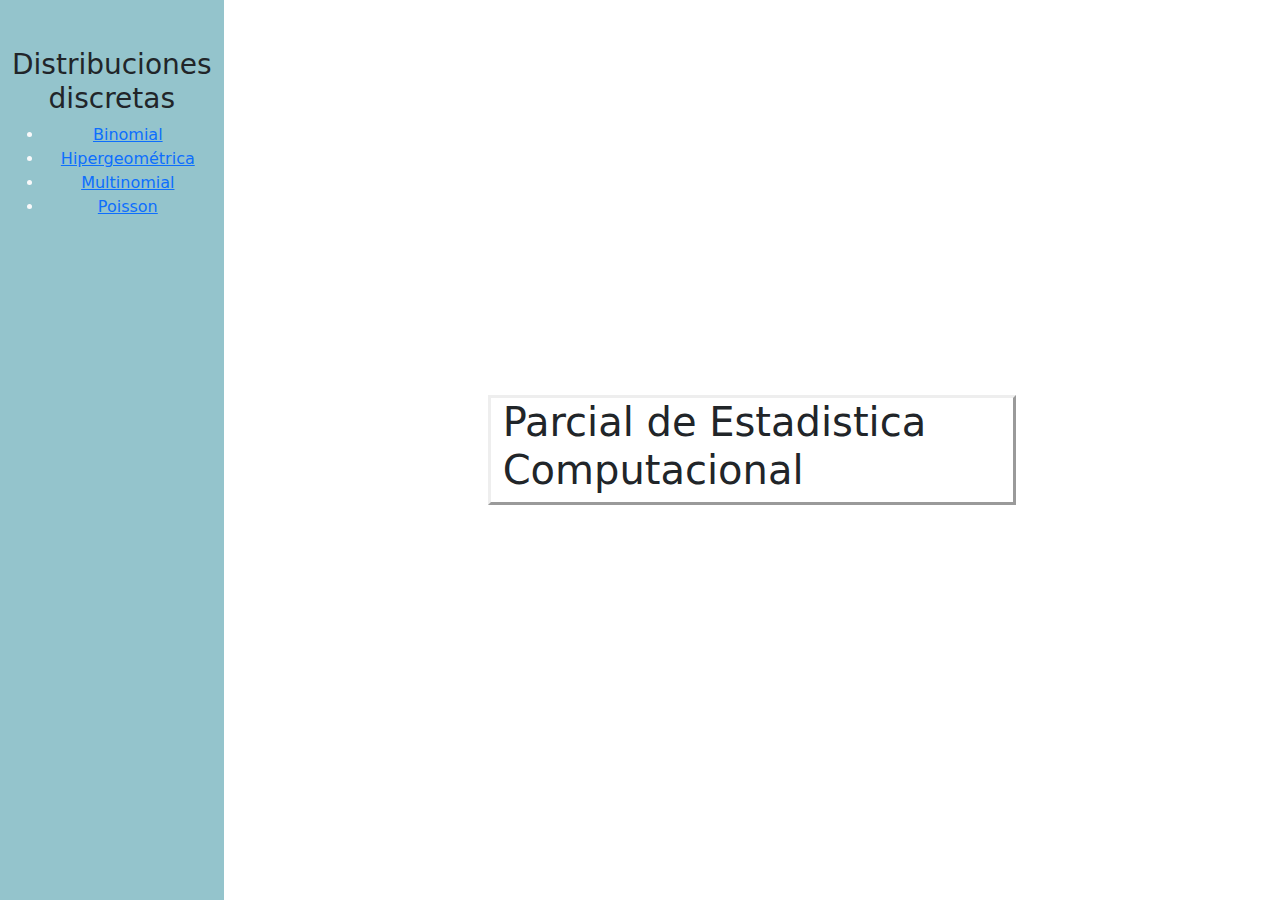
<file: index.html>
<!DOCTYPE html>
<html lang="en">
  <head>
    <title>Calculadora de funciones para probabilidad discreta</title>
    <meta charset="UTF-8">
    <meta name="viewport" content="width=device-width, initial-scale=1">
    <link href="css/bootstrap.min.css" rel="stylesheet">
    <link href="css/main.css" rel="stylesheet">
    <style>
    .col-pixel-width-100{
  flex: 0 0 200px;
}
</style>
  </head>
  <body>
    <div class="container-fluid">
      <div class="row vh-100">
        <!-- Barra de navegación -->
        <div class="text-light 
          text-center 
          pt-5 col-pixel-width-100"
          style="background-color:var(--dark-sky-blue)">
          <h3 class="text-dark" >Distribuciones discretas</h3>
          <ul>
            <li><a href="binomial.html">Binomial</a></li>
          <li><a href="hiper.html">Hipergeométrica</a></li>
          <li><a href="multi.html">Multinomial</a></li>
          <li><a href="poisson.html">Poisson</a></li>
          </ul>
        </div>
        <div class="col">
          <div class="row h-100 justify-content-center">
            <div class="col-6 align-self-center" style="border-style:outset;">
              <div id="main" class="text-secondary">
                <!-- Aqui va el contenido principal-->
                <h1 class="text-dark">Parcial de Estadistica Computacional</h1>
              </div>
            </div>
          </div>
        </div>
      </div>
    </div>
    <script src="js/bootstrap.bundle.min.js"></script>
  </body>
</html>
</file>
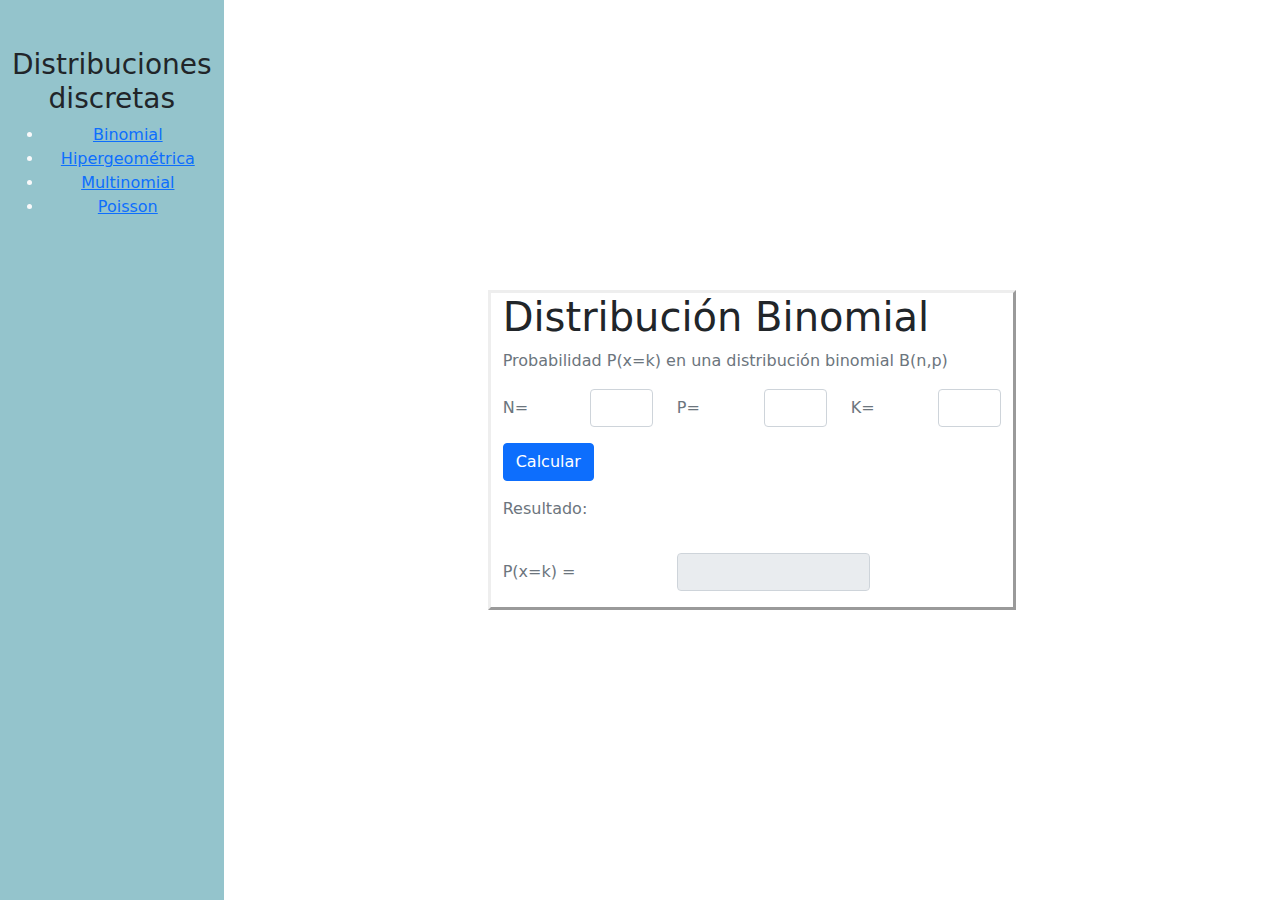
<file: binomial.html>
<!DOCTYPE html>
<html lang="en">
  <head>
    <title>Calculadora de funciones para probabilidad discreta</title>
    <meta charset="UTF-8">
    <meta name="viewport" content="width=device-width, initial-scale=1">
    <link href="css/bootstrap.min.css" rel="stylesheet">
    <link href="css/main.css" rel="stylesheet">
    <style>
    .col-pixel-width-100{
  flex: 0 0 200px;
}
</style>
  </head>
  <body>
    <div class="container-fluid">
      <div class="row vh-100">
        <!-- Barra de navegación -->
        <div class="text-light 
          text-center 
          pt-5 col-pixel-width-100"
          style="background-color:var(--dark-sky-blue)">
          <h3 class="text-dark" >Distribuciones discretas</h3>
          <ul>
            <li><a href="binomial.html">Binomial</a></li>
          <li><a href="hiper.html">Hipergeométrica</a></li>
          <li><a href="multi2.html">Multinomial</a></li>
          <li><a href="poisson.html">Poisson</a></li>
          </ul>
        </div>
        <div class="col">
          <div class="row h-100 justify-content-center">
            <div class="col-6 align-self-center" style="border-style:outset;">
              <div id="main" class="text-secondary">
                <!-- Aqui va el contenido principal-->
                <h1 class="text-dark">Distribución Binomial</h1>
                <p>Probabilidad P(x=k) en una distribución binomial B(n,p)</p>
                <form id="formularioDistribucion" name="datos">
                  <div class="row mb-3">
                    <label for="n" class="col-sm-2 col-form-label">N= </label>
                    <div class="col-sm-2">
                      <input type=text class="form-control" size=12 id="n" name="n">
                    </div>
                    <label for="p" class="col-sm-2 col-form-label">P= </label>
                    <div class="col-sm-2">
                      <input type=text class="form-control" size=12 id="p" name="p">
                    </div>
                    <label for="k" class="col-sm-2 col-form-label">K= </label>
                    <div class="col-sm-2">
                      <input type=text class="form-control" size=12 id="k" name="k">
                    </div>
                  </div>
                  <div class="row mb-3 justify-content-center">
                    <div class="col">
                      <input type=button class="btn btn-block btn-primary" size=12 name="fn" value="Calcular" onClick="bin()">
                    </div>
                  </div>
                  <div class="row mb-3">
                    <div class="col">
                      <p>Resultado:</p>
                    </div>
                  </div>
                  <div class="row mb-3">
                    <label for="input1" class="col-sm-4 col-form-label">P(x=k) =</label>
                    <div class="col-sm-5">
                      <input type=text class="form-control" size=12 id="prob" name="prob" readonly=readonly>
                    </div>
                  </div>
                </form>
              </div>
            </div>
          </div>
        </div>
      </div>
    </div>
    <script src="js/bootstrap.bundle.min.js"></script>
    <script >
    
    function fact(n)
    {
      f=1;
      for (i=1;i <n+1; i++) { f=f*i };
      return f 
    }
    
    function bin()
    {
      k=parseInt(document.datos.k.value);
      n=parseInt(document.datos.n.value);
      p=parseFloat(document.datos.p.value);
      document.datos.prob.value= fact(n)/(fact(n-k)*fact(k))*Math.pow(p,k)*Math.pow(1-p,n-k); 
    }
    </script>
  </body>
</html>
</file>
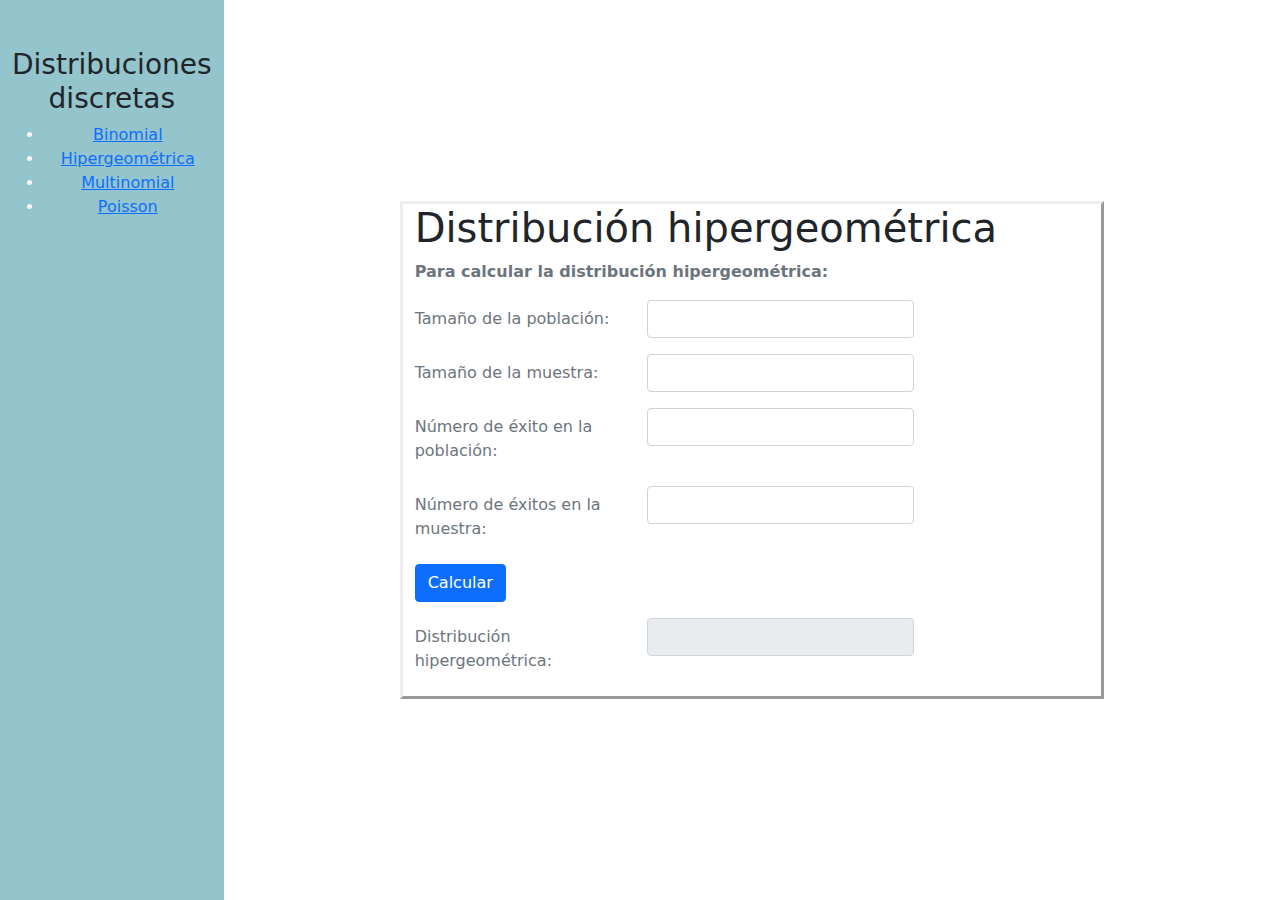
<file: hiper.html>
<!DOCTYPE html>
<html lang="en">
  <head>
    <title>Calculadora de funciones para probabilidad discreta</title>
    <meta charset="UTF-8">
    <meta name="viewport" content="width=device-width, initial-scale=1">
    <link href="css/bootstrap.min.css" rel="stylesheet">
    <link href="css/main.css" rel="stylesheet">
    <style>
      .col-pixel-width-100{
        flex: 0 0 200px;
      }
    </style>
  </head>
  <body>
    <div class="container-fluid">
      <div class="row vh-100">
        <!-- Barra de navegación -->
        <div class="text-light 
          text-center 
          pt-5 col-pixel-width-100"
          style="background-color:var(--dark-sky-blue)">
          <h3 class="text-dark" >Distribuciones discretas</h3>
          <ul>
            <li><a href="binomial.html">Binomial</a></li>
          <li><a href="hiper.html">Hipergeométrica</a></li>
          <li><a href="multi2.html">Multinomial</a></li>
          <li><a href="poisson.html">Poisson</a></li>
          </ul>
        </div>
        <div class="col">
          <div class="row h-100 justify-content-center">
            <div class="col-8 align-self-center" style="border-style:outset;">
              <div id="main" class="text-secondary">
                <!-- Aqui va el contenido principal-->
                <h1 class="text-dark">Distribución hipergeométrica</h1>
                <p><b>Para calcular la distribución hipergeométrica:</b></p>
                <form id="formularioDistribucion">
                  <div class="row mb-3">
                    <label for="input1" class="col-sm-4 col-form-label">Tamaño de la población:</label>
                    <div class="col-sm-5">
                      <input type=text class="form-control" size=12 id="ps" onkeyup="check(this)">
                    </div>
                  </div>
                  <div class="row mb-3">
                    <label for="input1" class="col-sm-4 col-form-label">Tamaño de la muestra:</label>
                    <div class="col-sm-5">
                      <input type=text class="form-control" size=12 id="ss" onkeyup="check(this)">
                    </div>
                  </div>
                  <div class="row mb-3">
                    <label for="input1" class="col-sm-4 col-form-label">Número de éxito en la población:</label>
                    <div class="col-sm-5">
                      <input type=text class="form-control" size=12 id="np" onkeyup="check(this)">
                    </div>
                  </div>
                  <div class="row mb-3">
                    <label for="input1" class="col-sm-4 col-form-label">Número de éxitos en la muestra:</label>
                    <div class="col-sm-5">
                      <input type=text class="form-control" size=12 id="ns" onkeyup="check(this)">
                    </div>
                  </div>
                  <div class="row mb-3 justify-content-center">
                    <div class="col">
                      <input type=button class="btn btn-block btn-primary" size=12 name="fn" value="Calcular" onClick="cml()">
                    </div>
                  </div>

                  <div class="row mb-3">
                    <label for="input1" class="col-sm-4 col-form-label">Distribución hipergeométrica:</label>
                    <div class="col-sm-5">
                      <input type=text class="form-control" readonly=readonly size=12 id="hd">
                    </div>
                  </div>
                </form>
              </div>
            </div>
          </div>
        </div>
      </div>
    </div>
    <script src="js/bootstrap.bundle.min.js"></script>
    <script src="https://ajax.googleapis.com/ajax/libs/jquery/3.6.0/jquery.min.js"></script>
    <script>
      function check(ad)
      {
        var ch=ad.value;
        if(isNaN(ch))
        {
          var df=ch.substring(0,(ch.length-1));
          ad.value=df;
        }	
      }
      function cal(N,n,k,x)
      {
        var j=((N-k)-(n-x));
        
        //(N-k)!
        var c=N-k;
        var a=1;
        for(g=c;g>=1;g--)
        {
          a=a*g;
        }
        //[(N-k)-(n-x)]!	
        var e=1;
        for(s=j;s>=1;s--)
        {
          e=e*s;
        }
        //(n-x)!
        var d=n-x;
        var m=1;
        for(p=d;p>=1;p--)
        {
          m=m*p;
        }
        var per=e*m;
        var gg=a/per;


        //k!	
        var f=1;
        for(y=k;y>=1;y--)
        {	
          f=f*y;
        }
        //(k-x)!	
        var b=1;
        for(z=k-x;z>=1;z--)
        {
          b=b*z;	
        }
        //x!
        var t=1;
        for(r=x;r>=1;r--)
        {	
          t=t*r;
        }
        var com=b*t;
        var hh=f/com
        var gem=hh*gg;
        
        //N!
        var w=1;
        for(u=N;u>=1;u--)
        {
          w=w*u;
        }
        //(N-n)!
        var i=N-n;
        var cc=1;
        for(ss=i;ss>=1;ss--)
        {
          cc=cc*ss;
        }
        //n!
        var ff=1;
        for(q=n;q>=1;q--)
        {
          ff=ff*q;
        }
        var opr=cc*ff;
        var pp=w/opr;
        var res=Math.round((gem/pp)*1000)/1000;
      return res;
      }

      function cml()
      {
        var p=parseInt($('#ps').val());
        var n=parseInt($('#ss').val());
        var k=parseInt($('#np').val());
        var x=parseInt($('#ns').val());

        if(p>n && k>x)
        {
        var hh=cal(p,n,k,x);
        $('#hd').val(hh);

        var rr=0;
        for(yy=x;yy>=0;yy--)
        {
          rr=rr+cal(p,n,k,yy);
        }
        
        $('#cd').val(Math.round((rr)*1000)/1000);
        }
        else if(n>p)
        {
        alert('El tamaño de la muestra debe ser menor que el tamaño de la población');
        }
        else if(x>k)
        {
        alert('El número de éxito en la muestra debe ser menor que el número de éxito en la población');
        }
      }
    </script>
  </body>
</html>
</file>
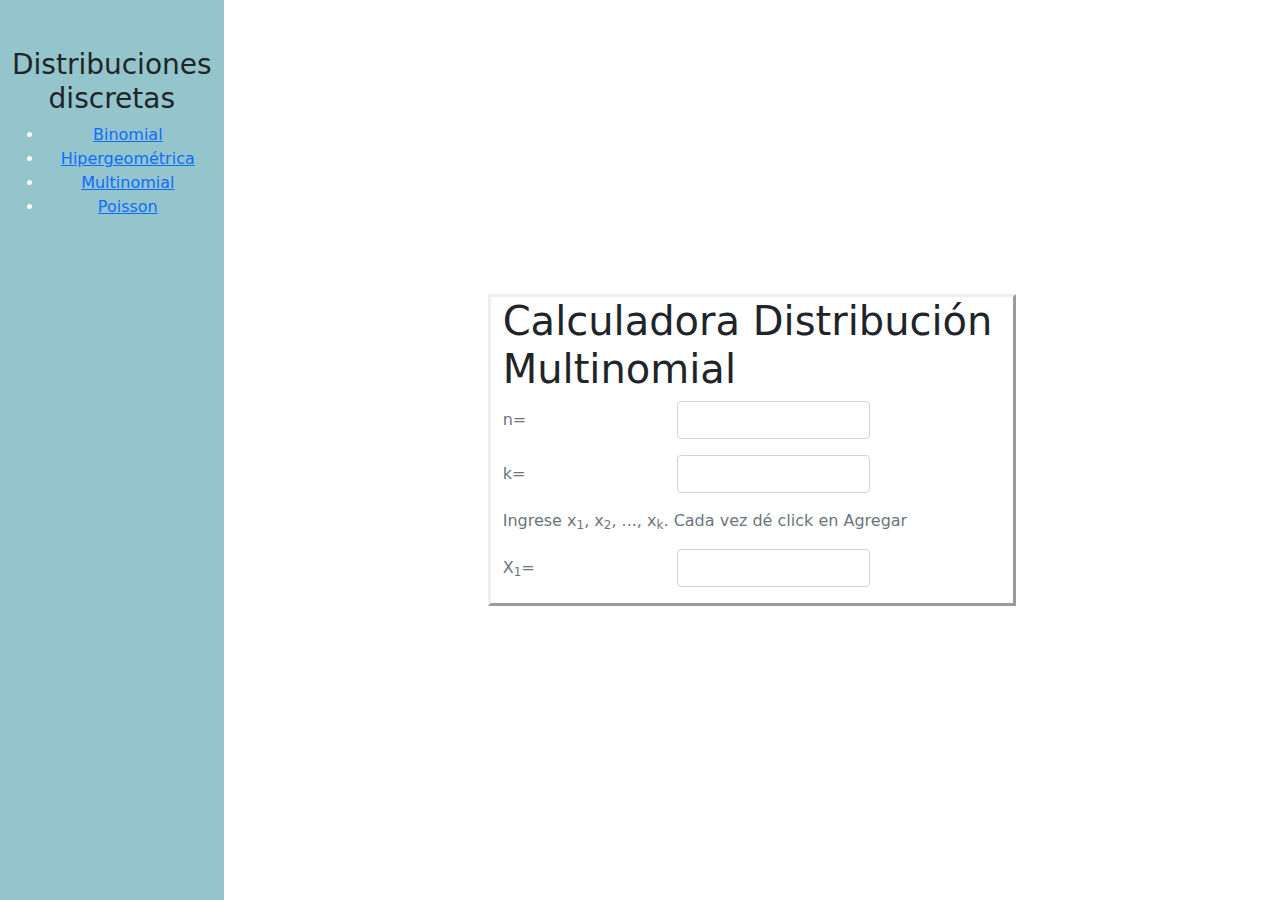
<file: multi.html>
<!DOCTYPE html>
<html lang="en">
  <head>
    <title>Calculadora de funciones para probabilidad discreta</title>
    <meta charset="UTF-8">
    <meta name="viewport" content="width=device-width, initial-scale=1">
    <link href="css/bootstrap.min.css" rel="stylesheet">
    <link href="css/main.css" rel="stylesheet">
    <style>
    .col-pixel-width-100{
  flex: 0 0 200px;
}
</style>
  </head>
  <body>
    <div class="container-fluid">
      <div class="row vh-100">
        <!-- Barra de navegación -->
        <div class="text-light 
          text-center 
          pt-5 col-pixel-width-100"
          style="background-color:var(--dark-sky-blue)">
          <h3 class="text-dark" >Distribuciones discretas</h3>
          <ul>
            <li><a href="binomial.html">Binomial</a></li>
          <li><a href="hiper.html">Hipergeométrica</a></li>
          <li><a href="multi.html">Multinomial</a></li>
          <li><a href="poisson.html">Poisson</a></li>
          </ul>
        </div>
        <div class="col">
          <div class="row h-100 justify-content-center">
            <div class="col-6 align-self-center" style="border-style:outset;">
              <div id="main" class="text-secondary">
                <!-- Aqui va el contenido principal-->
                <h1 class="text-dark">Calculadora Distribución Multinomial</h1>
                <form id="formularioDistribucion">
                  <div class="row mb-3">
                    <label for="input1" class="col-sm-4 col-form-label">n= </label>
                    <div class="col-sm-5">
                      <input type=text class="form-control" name="nn" value="" min="0" size="7">
                    </div>
                  </div>
                  <div class="row mb-3">
                    <label for="input1" class="col-sm-4 col-form-label">k= </label>
                    <div class="col-sm-5">
                      <input type=text class="form-control" name="k" value="" min="0" size="7">
                    </div>
                  </div>
                  <div class="row mb-3">
                    <div class="col">
                      Ingrese x<sub>1</sub>, x<sub>2</sub>, ..., x<sub>k</sub>. Cada vez d&eacute; click en Agregar</span>
                    </div>
                  </div>
                  <div class="row mb-3">
                    <label for="input1" class="col-sm-4 col-form-label">X<sub><span id="datoi">1</span></sub>=</label>
                    <div class="col-sm-5">
                      <input type="number" class="form-control" name="xi" value="" min="0" size="7">
                    </div>
                  </div>
                </form>
              </div>
            </div>
          </div>
        </div>
      </div>
    </div>
    <script src="js/bootstrap.bundle.min.js"></script>
    <script>
      var myarr = [];
      var myarrp = [];
      var conta=0;
      var productoxi=1;
      productopi=1;
      function multinom(){
        n=1*document.forms[0].nn.value;
        //alert("Vector ingresado"+myarr);
        //Verificacion que n=sum(xi):
        sum=0;
        sump=0;
        for (j in myarr){
          sum+=myarr[j];
          sump+=myarrp[j];
          productoxi=productoxi*factorial(myarr[j]);
          productopi=productopi*Math.pow(myarrp[j],myarr[j]);
        }
        if((Math.abs(n-sum)<0.5) & (Math.abs(1-sump)<0.005)){
          factormultin=factorial(n)/productoxi;
          multinomial=factormultin*productopi;
          document.getElementById("fmultinom").innerHTML ="nCx1x2...xk ="+ factormultin;
          document.getElementById("multinom").innerHTML ="f(x1,x2,...,xk;p1,p2,...,pk;n) ="+ multinomial;
        }
          else{alert("La suma  de los datos ingresados NO son iguales a " + n+"o la suma de probabilidades No es 1.0");}
      }
      
      function add(){
        k=1*document.forms[0].k.value;
      if (conta==(k-1)){document.forms[0].xi.disabled=true;document.forms[0].pi.disabled=true;document.forms[0].button1.disabled=true;}
      if (conta<k){
        x=1*document.forms[0].xi.value;
        p=1*document.forms[0].pi.value;
        myarr.push(x);
        myarrp.push(p);
        document.getElementById("datoi").innerHTML = conta+2;
        document.getElementById("datop").innerHTML = conta+2;
        document.forms[0].xi.value="";
        document.forms[0].pi.value="";
        conta++;
      }
      else{alert("Ya ha ingresado todos los datos. De click en dMultinomial");}
      }
      
      function factorial(a){
        var total = 1;
        for (i = 0; i < a; i++){
          total = total * (a - i);
        
        }
        return total;
      }
      
      function choose(n,k){
        var cnk=0;
        if ((n>=0)& (k>=0)){
          if (n>=k){
            cnk= combinat=factorial(n)/(factorial(k)*factorial(n-k));
          }
          else{
            alert("Error: el total debe ser superior a los escogidos");
          }
        }
        else{
          alert("Error: Argumentos No todos positivos");   
        }
        return cnk;    
        
      }
    </script>
  </body>
</html>
</file>
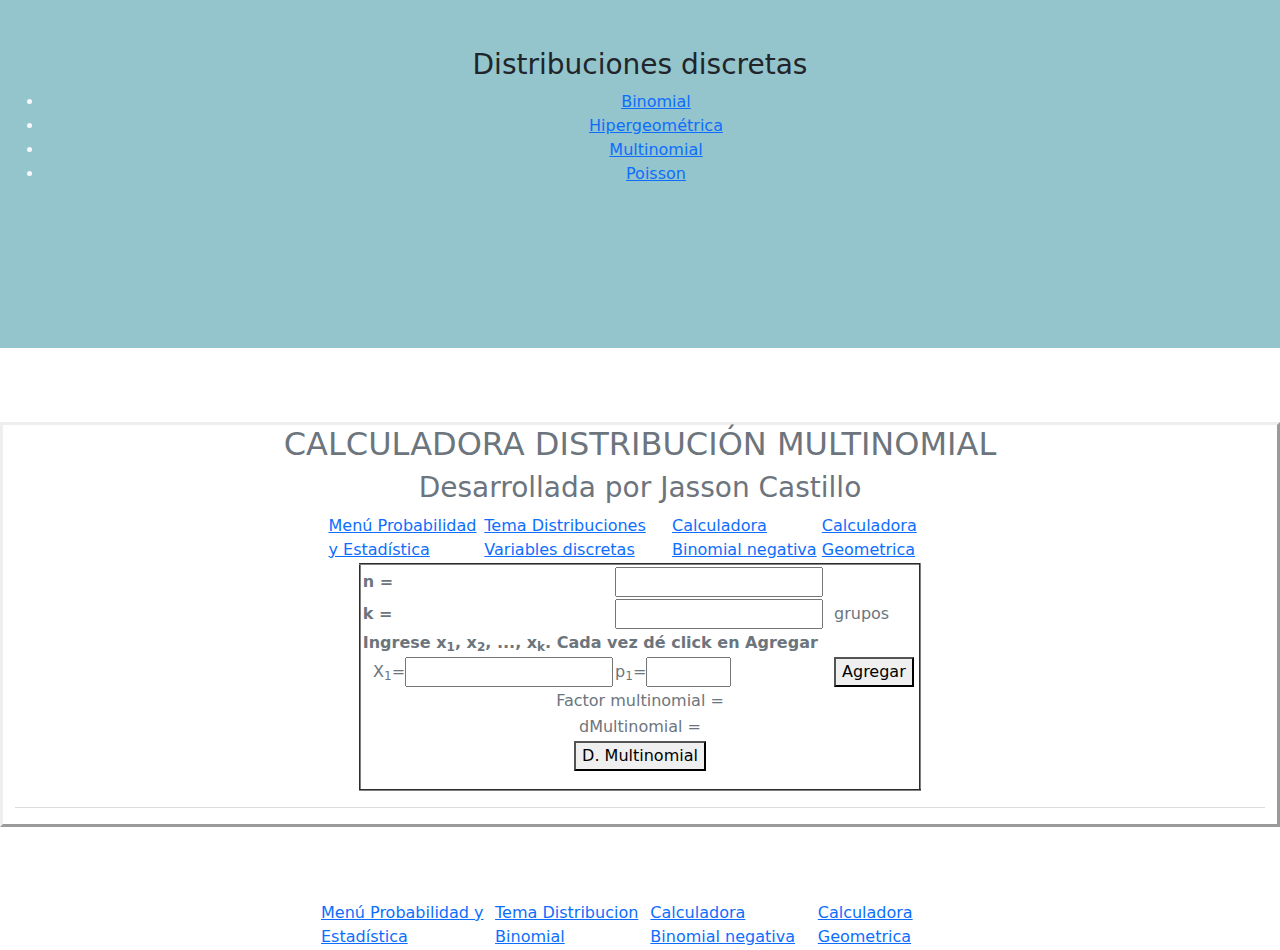
<file: multi2.html>
<!DOCTYPE html>
<html>
<head>
<script async src=""></script>
<script>
  window.dataLayer = window.dataLayer || [];
  function gtag(){dataLayer.push(arguments);}
  gtag('js', new Date());

  gtag('config', 'UA-173581834-1');
</script>
<meta charset="UTF-8">
<meta name="description" content="Calculadora de la Distribucion Multinomial.">
  <meta name="keywords" content="Calculadora distribucion multinomial.">
  <meta name="author" content="Jasson Castillo">
  <meta name="viewport" content="width=device-width, initial-scale=1.0">
  <link href="css/bootstrap.min.css" rel="stylesheet">
  <link href="css/main.css" rel="stylesheet">
  <style>
/*body {background-color: rgb(25, 99, 160);}
h1,h2,h3   {color: rgb(129, 23, 235);}
p    {color: rgb(0, 241, 0);
font-size: 15px;
}
span {
    font-style: italic;
    font-size: 18px;
        font-weight: normal;
    }*/
</style>
<title>Calculadora Distribución multinomial</title>
</head>
<body>
<div class="container-fluid">
  <div class="row vh-100">
    <!-- Barra de navegación -->
    <div class="text-light 
      text-center 
      pt-5 col-pixel-width-100"
      style="background-color:var(--dark-sky-blue)">
      <h3 class="text-dark" >Distribuciones discretas</h3>
      <ul>
        <li><a href="binomial.html">Binomial</a></li>
      <li><a href="hiper.html">Hipergeométrica</a></li>
      <li><a href="multi2.html">Multinomial</a></li>
      <li><a href="poisson.html">Poisson</a></li>
      </ul>
    </div>
    <div class="col">
      <div class="row h-100 justify-content-center">
        <div class="col-12 align-self-center" style="border-style:outset;">
          <div id="main" class="text-secondary">

    <h2 align="center">CALCULADORA DISTRIBUCI&Oacute;N MULTINOMIAL </h2>
    <h3 align="center">Desarrollada por Jasson Castillo</h3>
    <table align="center" width="50%" border="0" cellspacing="2">
    <tbody>
    <tr>
    <td><a href="../prob_y_estadistica.html">Men&uacute; Probabilidad y Estad&iacute;stica</a></td>
    <td><a href="PROBABILIDAD20.htm">Tema Distribuciones Variables discretas</a></td>
<td><a href="CalculadBinomNeg.htm">Calculadora Binomial negativa</a></td>
    <td><a href="CalculadGeom.htm">Calculadora Geometrica</a></td>
    </tr>
    </tbody>
    </table>

    <form>

    <table align="center" width="45%" border="2"><tbody>
    <tr>
    <td>
    <table align="center" width="100%" border="0"><tbody>
    <tr><th><span>n =</span></th><td><input type="number" name="nn" value="" min="0" size="7"></td><td></td></tr>
    <tr><th><span>k =</span></th><td><input type="number" name="k" value="" min="0" size="7"></td><td>grupos</td></tr>
    <tr><th colspan="3"><span>Ingrese x<sub>1</sub>, x<sub>2</sub>, ..., x<sub>k</sub>. Cada vez d&eacute; click en Agregar</span></th></tr>
    <tr><td align="right">X<sub><span id="datoi">1</span></sub>=<input type="number" min="0" name="xi" value="" size="7"></td><td>p<sub><span id="datop">1</span></sub>=<input type="number" name="pi" min="0" max="1" step="0.1" value="" size="7"></td><td><button id="button1" type="button" onclick="add()">Agregar</button></td></tr>
    <tr><td colspan="3"><center><span id="fmultinom">Factor multinomial = </span></center></td></tr>
    <tr><td colspan="3"><center><span id="multinom">dMultinomial = </span></center></td></tr>
    <tr><td colspan="3"><p align="center"><button id="button2" type="button" onclick="multinom()">D. Multinomial</button></p></td></tr>

    </tbody></table></td></tr></tbody></table>
    <hr>

    </form>
          </div>
        </div>
      </div>
    </div>
  </div>
</div>


<script>
   
    var myarr = [];
    var myarrp = [];
   var conta=0;
   var productoxi=1;
   productopi=1;
 function multinom(){
      n=1*document.forms[0].nn.value;
     //alert("Vector ingresado"+myarr);
     //Verificacion que n=sum(xi):
     sum=0;
     sump=0;
        for (j in myarr){
         sum+=myarr[j];
         sump+=myarrp[j];
         productoxi=productoxi*factorial(myarr[j]);
         productopi=productopi*Math.pow(myarrp[j],myarr[j]);
      }
     if((Math.abs(n-sum)<0.5) & (Math.abs(1-sump)<0.005)){
        factormultin=factorial(n)/productoxi;
        multinomial=factormultin*productopi;
        document.getElementById("fmultinom").innerHTML ="nCx1x2...xk ="+ factormultin;
            document.getElementById("multinom").innerHTML ="f(x1,x2,...,xk;p1,p2,...,pk;n) ="+ multinomial;
     }
     else{alert("La suma  de los datos ingresados NO son iguales a " + n+"o la suma de probabilidades No es 1.0");}
 }
    
 function add(){
     k=1*document.forms[0].k.value;
    if (conta==(k-1)){document.forms[0].xi.disabled=true;document.forms[0].pi.disabled=true;document.forms[0].button1.disabled=true;}
    if (conta<k){
        x=1*document.forms[0].xi.value;
        p=1*document.forms[0].pi.value;
    myarr.push(x);
    myarrp.push(p);
    document.getElementById("datoi").innerHTML = conta+2;
    document.getElementById("datop").innerHTML = conta+2;
    document.forms[0].xi.value="";
    document.forms[0].pi.value="";
    conta++;
  }
  else{alert("Ya ha ingresado todos los datos. De click en dMultinomial");}
 }
 
 function factorial(a){
       var total = 1;
 for (i = 0; i < a; i++){
    total = total * (a - i);
    
  }
return total;
 }
   
function choose(n,k){
      var cnk=0;
        if ((n>=0)& (k>=0)){
        if (n>=k){
        cnk= combinat=factorial(n)/(factorial(k)*factorial(n-k));
    }
    else{
        alert("Error: el total debe ser superior a los escogidos");
    }
      }
      else{
       alert("Error: Argumentos No todos positivos");   
     }
   return cnk;    
   
   }
    
    
    
    
    
</script>


<table align="center" width="50%" border="0" cellspacing="2">
  <tbody>
    <tr>
      <td><a href="../prob_y_estadistica.html">Men&uacute; Probabilidad y Estad&iacute;stica</a></td>
      <td><a href="PROBABILIDAD20.htm">Tema Distribucion Binomial</a></td>
      <td><a href="CalculadBinomNeg.htm">Calculadora Binomial negativa</a></td>
      <td><a href="CalculadGeom.htm">Calculadora Geometrica</a></td>
    </tr>
  </tbody>
</table>


</body>

</html>
</file>
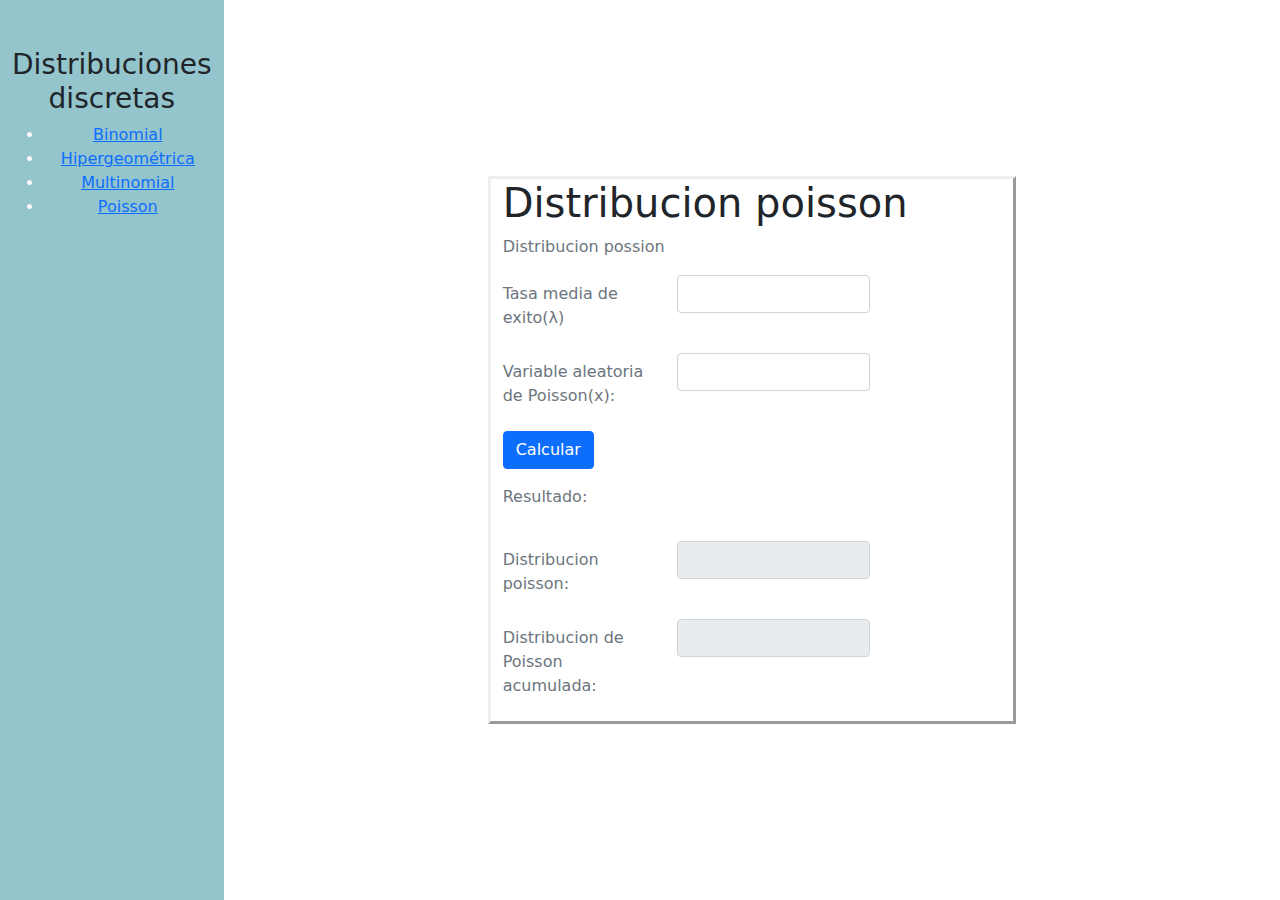
<file: poisson.html>
<!DOCTYPE html>
<html lang="en">
  <head>
    <title>Calculadora de funciones para probabilidad discreta</title>
    <meta charset="UTF-8">
    <meta name="viewport" content="width=device-width, initial-scale=1">
    <link href="css/bootstrap.min.css" rel="stylesheet">
    <link href="css/main.css" rel="stylesheet">
    <style>
    .col-pixel-width-100{
  flex: 0 0 200px;
}
</style>
  </head>
  <body>
    <div class="container-fluid">
      <div class="row vh-100">
        <!-- Barra de navegación -->
        <div class="text-light 
          text-center 
          pt-5 col-pixel-width-100"
          style="background-color:var(--dark-sky-blue)">
          <h3 class="text-dark" >Distribuciones discretas</h3>
          <ul>
            <li><a href="binomial.html">Binomial</a></li>
          <li><a href="hiper.html">Hipergeométrica</a></li>
          <li><a href="multi2.html">Multinomial</a></li>
          <li><a href="poisson.html">Poisson</a></li>
          </ul>
        </div>
        <div class="col">
          <div class="row h-100 justify-content-center">
            <div class="col-6 align-self-center" style="border-style:outset;">
              <div id="main" class="text-secondary">
                <!-- Aqui va el contenido principal-->
                <h1 class="text-dark">Distribucion poisson</h1>
                <p>Distribucion possion</p>
                <form id="formularioDistribucion">
                  <div class="row mb-3">
                    <label for="input1" class="col-sm-4 col-form-label">Tasa media de exito(λ)</label>
                    <div class="col-sm-5">
                      <input type=text class="form-control" size=12 id="mn" onkeyup="check(this)">
                    </div>
                  </div>
                  <div class="row mb-3">
                    <label for="input1" class="col-sm-4 col-form-label">Variable aleatoria de Poisson(x):</label>
                    <div class="col-sm-5">
                      <input type=text class="form-control" size=12 id="rv" onkeyup="check(this)">
                    </div>
                  </div>
                  <div class="row mb-3 justify-content-center">
                    <div class="col">
                      <input type=button class="btn btn-block btn-primary" size=12 name="fn" value="Calcular" onClick="cum()">
                    </div>
                  </div>
                  <div class="row mb-3">
                    <div class="col">
                      <p>Resultado:</p>
                    </div>
                  </div>
                  <div class="row mb-3">
                    <label for="input1" class="col-sm-4 col-form-label">Distribucion poisson:</label>
                    <div class="col-sm-5">
                      <input type=text class="form-control" size=12 id="pd" readonly=readonly>
                    </div>
                  </div>
                  <div class="row mb-3">
                    <label for="input1" class="col-sm-4 col-form-label">Distribucion de Poisson acumulada:</label>
                    <div class="col-sm-5">
                      <input type=text class="form-control" size=12 id="cd" readonly=readonly>
                    </div>
                  </div>
                </form>
              </div>
            </div>
          </div>
        </div>
      </div>
    </div>
    <script src="js/bootstrap.bundle.min.js"></script>
    <script src="https://ajax.googleapis.com/ajax/libs/jquery/3.6.0/jquery.min.js"></script>
    <script language=javascript>
    function check(ad)
    {
      var ch=ad.value;
      if(isNaN(ch))
      {
        var df=ch.substring(0,(ch.length-1))
        ad.value=df;
      }
    }

    function calc(l,x)
    {
      var e=2.71828;
      var p=Math.pow(l,x);
      var g=Math.pow(e,-l);
      var r=1;
      for(y=x;y>=1;y--)
      {
         r=r*y;
      }
      var res=Math.round(((p*g)/r)*1000)/1000;
      return res;
    }

    function cum()
    {
      var l=$("#mn").val();
      var x=$("#rv").val();
      var ss=calc(l,x);

      $("#pd").val(ss);
      var result=0;
      for(var z=x;z>=0;z--)
      {
        result=result+calc(l,z);
      }
      $("#cd").val(Math.round((result)*1000)/1000);
    }
    </script>
  </body>
</html>
</file>
<file: css/main.css>
:root {
    /* CSS HEX */
    --black: #000100ff;
    --manatee: #a1a6b4ff;
    --dark-sky-blue: #94c5ccff;
    --beau-blue: #b4d2e7ff;
    --cultured: #f8f8f8ff;

    /* CSS HSL */
    --black: hsla(120, 100%, 0%, 1);
    --manatee: hsla(224, 11%, 67%, 1);
    --dark-sky-blue: hsla(188, 35%, 69%, 1);
    --beau-blue: hsla(205, 52%, 81%, 1);
    --cultured: hsla(0, 0%, 97%, 1);
}
</file>
